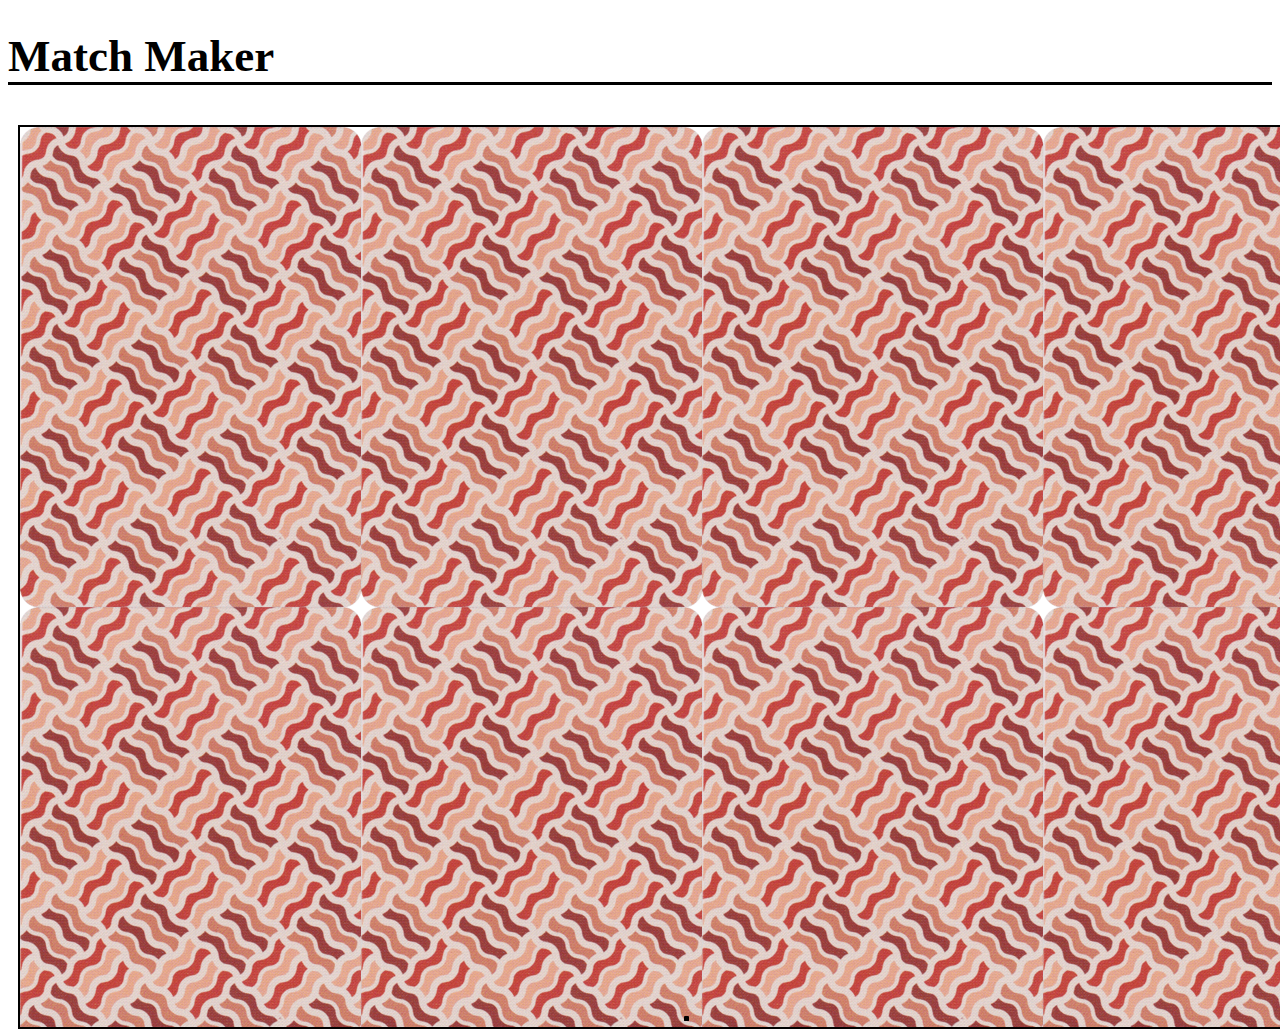
<file: index.html>
<!DOCTYPE html>
<html lang="en">
<head>
  <meta charset="UTF-8">
  <title>Match Maker</title>
<link rel="stylesheet" type="text/css" href="./CSS/style.css">
  <!-- Link CSS -->
</head>
<body>
	<h1>Match Maker</h1>
  <!-- Create the header -->
  <ul class="container">
  	<li id="stuff1" class="box" onclick="flip(this.id)"></li>
  	<li id="stuff2" class="box" onclick="flip(this.id)"></li>
  	<li id="stuff3" class="box" onclick="flip(this.id)"></li>
  	<li id="stuff4" class="box" onclick="flip(this.id)"></li>
  	<li id="stuff5" class="box" onclick="flip(this.id)"></li>
  	<li id="stuff6" class="box" onclick="flip(this.id)"></li>
  	<li id="stuff7" class="box" onclick="flip(this.id)"></li>
  	<li id="stuff8" class="box" onclick="flip(this.id)"></li>
  </ul>

  <!-- Wrapper -->
<script type="text/javascript" src="./js/app.js"></script>
  <!-- Link JS -->
</body>
</html>
</file>
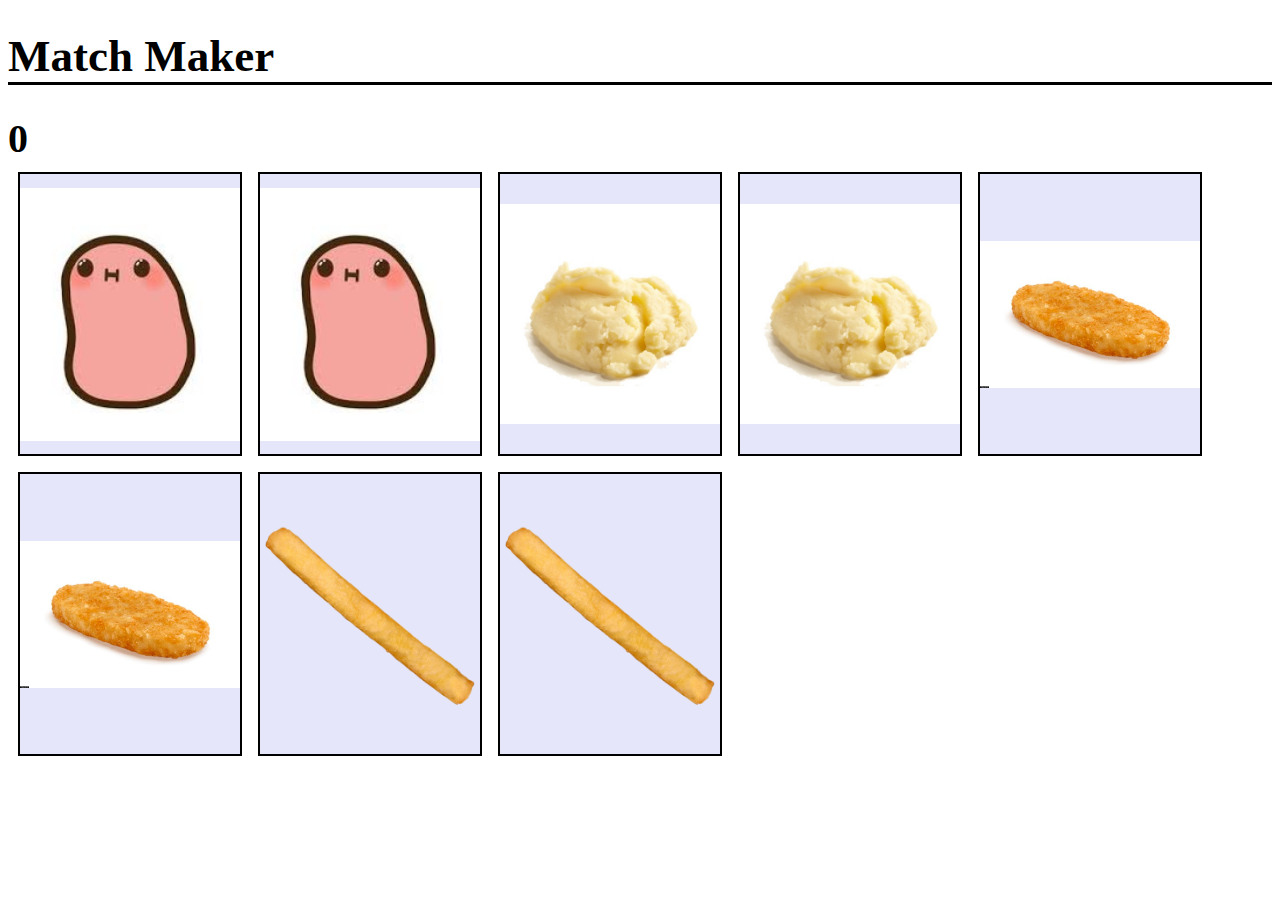
<file: index1.html>
<!DOCTYPE html>
<html lang="en">
<head>
  <meta charset="UTF-8">
  <title>Match Maker</title>
<link rel="stylesheet" type="text/css" href="./CSS/style1.css">
  <!-- Link CSS -->
</head>
<body>
	<h1>Match Maker</h1>
	<div>
		<div><b id="matches">0</b></div>
	</div>
  <!-- Create the header -->
  <div class="container">
  	<div id="card1" class="flipper" onclick="flip(this.id)">
  		<div class="front"></div>
  		<div class="back potato"></div>
  	</div>
  </div>
	<div class="container">
  		<div id="card2" class="flipper" onclick="flip(this.id)">
  			<div class="front"></div>
  			<div class="back potato"></div>
  		</div>
	</div>
	<!-- CARDS -->
	<div class="container">
  		<div id="card3" class="flipper" onclick="flip(this.id)">
  			<div class="front"></div>
  			<div class="back mash"></div>
  		</div>
	</div>
	<div class="container">
  		<div id="card4" class="flipper" onclick="flip(this.id)">
  			<div class="front"></div>
  			<div class="back mash"></div>
  		</div>
	</div>
	<!-- CARDS -->
	<div class="container">
  		<div id="card5" class="flipper" onclick="flip(this.id)">
  			<div class="front"></div>
  			<div class="back hash"></div>
  		</div>
	</div>
	<div class="container">
  		<div id="card6" class="flipper" onclick="flip(this.id)">
  			<div class="front"></div>
  			<div class="back hash"></div>
  		</div>
	</div>
	<!-- CARDS -->
	<div class="container">
  		<div id="card7" class="flipper" onclick="flip(this.id)">
  			<div class="front"></div>
  			<div class="back fry"></div>
  		</div>
	</div>
	<div class="container">
  		<div id="card8" class="flipper" onclick="flip(this.id)">
  			<div class="front"></div>
  			<div class="back fry"></div>
  		</div>
	</div>

  <!-- Wrapper -->
<script type="text/javascript" src="./js/app.js"></script>
  <!-- Link JS -->
</body>
</html>
</file>
<file: CSS/style.css>
h1{
	font-size: 45px;
	border-bottom-style: solid;
	border-color: black;
}
.container #stuff1 #stuff2{
	margin: 0;
	display: block;
	position: absolute;
	width: 100%;
	height: 100%;
	backface-visibility: hidden;
}
.container{
	border: 2px solid black;
	background-image: url("../assets/baconCard.png");
	width: 100px;
	height: 150px;
	display: block;
	margin: 10px;
	animation: magic 0.5s linear forwards;
	animation-play-state: paused;
}
.boxAnimate{
	border: 2px solid black;
	background-image: url("../assets/baconCard.png");
	width: 100px;
	height: 150px;
	display: block;
	margin: 10px;
	animation: magic 0.5s linear forwards;
	animation-play-state: running;
}
.container{
	display: flex;
	flex-flow: row wrap;
	justify-content: center;
	align-content: flex-end;
	flex-direction: row;
	perspective: 1800px;
	width: 100%;
	height: 100%;
	position: absolute;
	transform-style: preserve-3d;
	transition: transform 1s;
}
@keyframes magic{
	from{transform: rotateY(0deg);}
	to{transform: rotateY(180deg);}
}
</file>
<file: CSS/style1.css>
h1{
	font-size: 45px;
	border-bottom-style: solid;
	border-color: black;
}
b{
	font-size: 40px;
}
.container{
	perspective: 1000px;
	width: 100px;
	height: 150px;
	display: block;
	margin: 10px;
}
.container, .front, .back{
	width: 220px;
	height: 280px;
	float: left;
}
.flipper{
	transition: 1s;
	transform-style: preserve-3d;
	position: relative;
}
.front, .back{
	backface-visibility: hidden;
	position: absolute;
	border: 2px solid black;
}
.front{
	transform: rotateY(0deg);
	background-image: url(../assets/baconCard.png);
}
.back{
	transform: rotateY(180deg);
	

}
@keyframes magic{
	from{transform: rotateY(0deg);}
	to{transform: rotateY(180deg);}
}
/*IMAGES*/
.potato{
	background-image: url(../assets/potato.jpg);
	background-repeat: no-repeat;
	background-position: center;
	background-color: lavender;
	background-size: contain;
	backface-visibility: visible;

}
.mash{
	background-image: url(../assets/mash.jpg);
	background-repeat: no-repeat;
	background-position: center;
	background-color: lavender;
	background-size: contain;
	backface-visibility: visible;
}
.hash{
	background-image: url(../assets/hash.jpg);
	background-repeat: no-repeat;
	background-position: center;
	background-color: lavender;
	background-size: contain;
	backface-visibility: visible;

}
.fry{
	background-image: url(../assets/fry.png);
	background-repeat: no-repeat;
	background-position: center;
	background-color: lavender;
	background-size: contain;
	backface-visibility: visible;

}
/*.back, .{
	background-image: url(../assets/fry.png);
	background-repeat: no-repeat;
	background-position: center;
	background-color: lavender;
}*/
</file>
